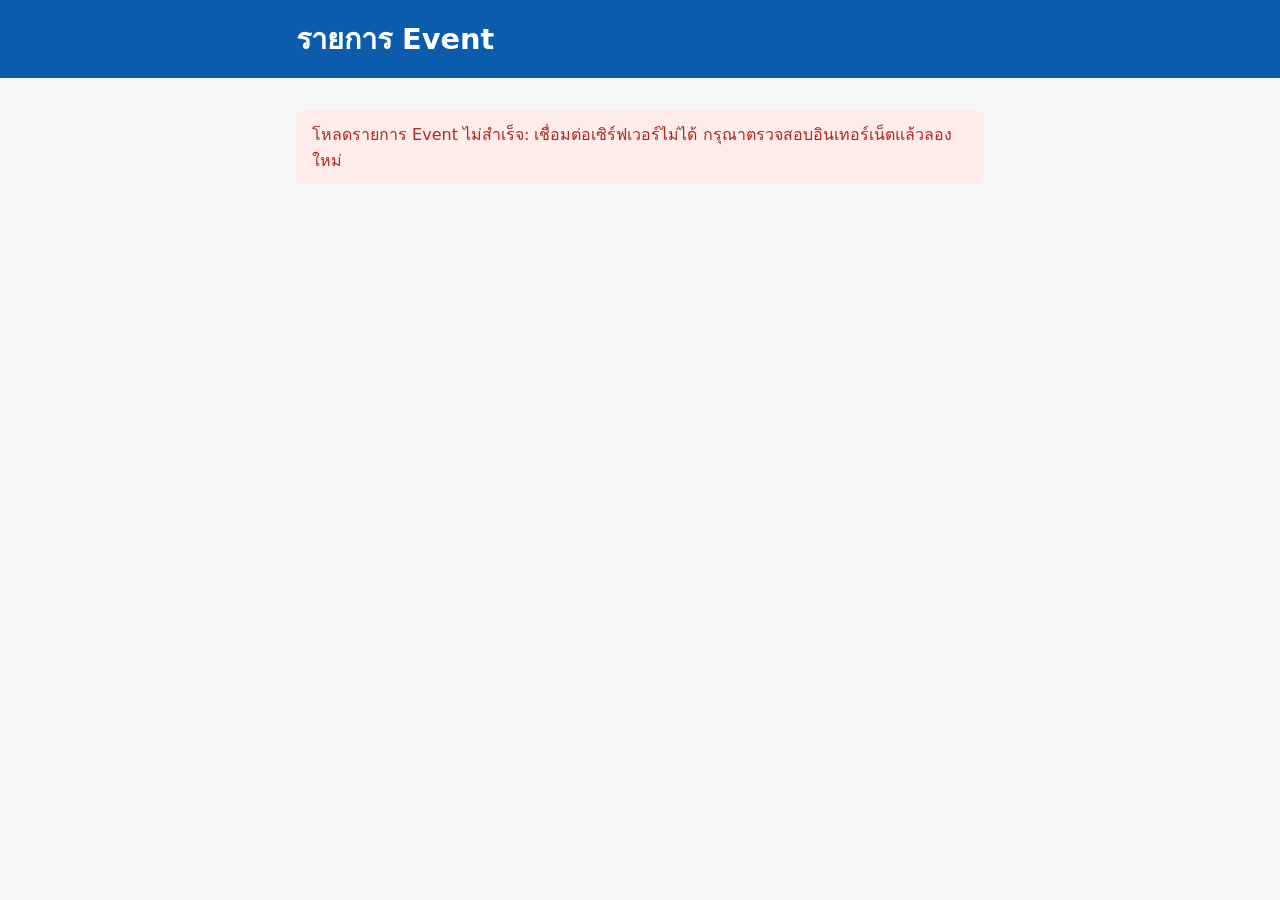
<file: frontend/index.html>
<!DOCTYPE html>
<html lang="th">
<head>
  <meta charset="utf-8">
  <meta name="viewport" content="width=device-width, initial-scale=1">
  <title>รายการ Event</title>
  <link rel="stylesheet" href="css/style.css">
</head>
<body>
  <header class="site-header"><div class="container"><h1>รายการ Event</h1></div></header>
  <main class="container">
    <p id="status" class="message" role="status" aria-live="polite">กำลังโหลดรายการ Event...</p>
    <ul id="event-list" class="event-list"></ul>
  </main>
  <script type="module" src="js/events.js"></script>
</body>
</html>
</file>
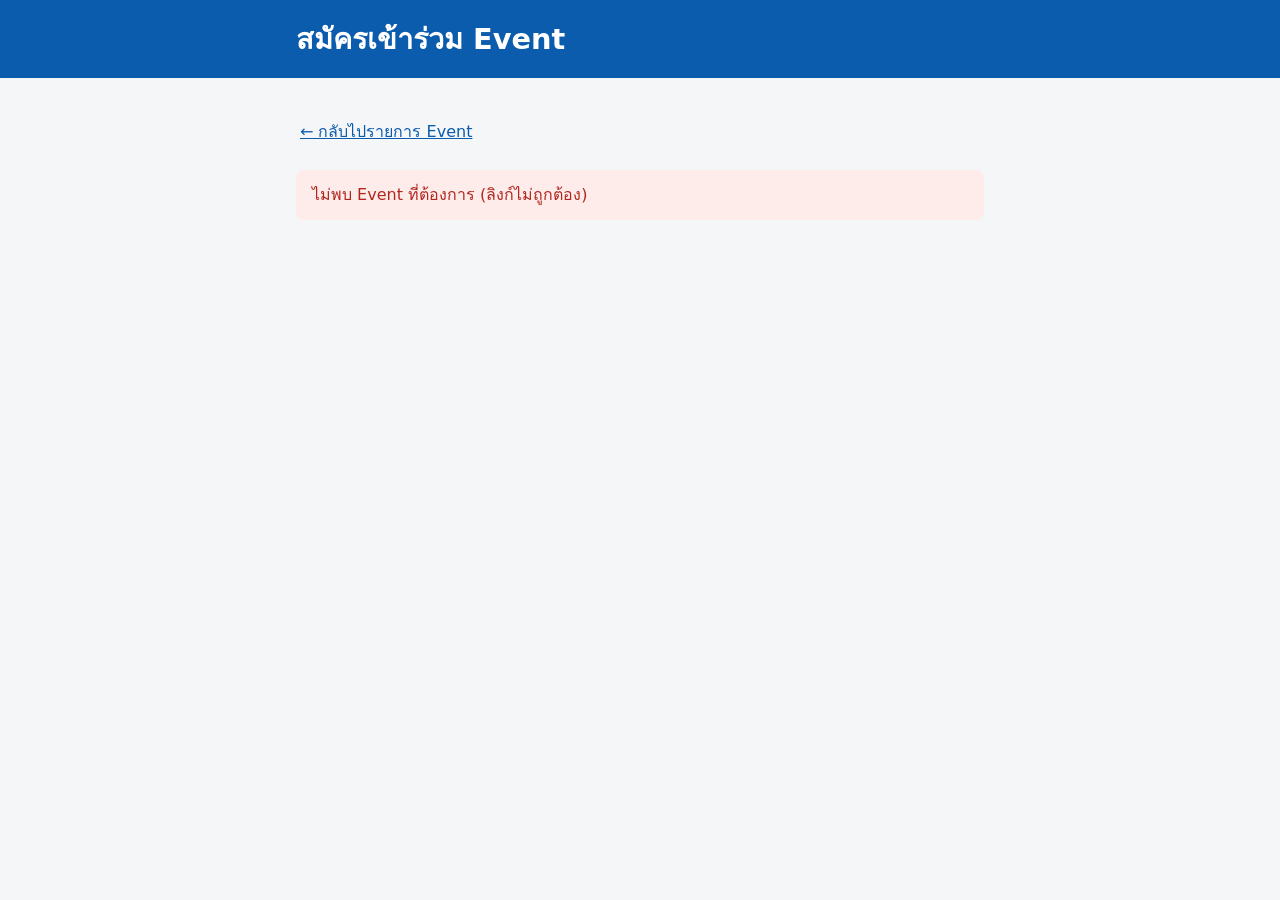
<file: frontend/register.html>
<!DOCTYPE html>
<html lang="th">
<head>
  <meta charset="utf-8">
  <meta name="viewport" content="width=device-width, initial-scale=1">
  <title>สมัครเข้าร่วม Event</title>
  <link rel="stylesheet" href="css/style.css">
</head>
<body>
  <header class="site-header"><div class="container"><h1>สมัครเข้าร่วม Event</h1></div></header>
  <main class="container">
    <p><a class="back-link" href="index.html">&larr; กลับไปรายการ Event</a></p>
    <section id="event-info" class="card" hidden></section>
    <p id="status" class="message" role="status" aria-live="polite" hidden></p>
    <p id="result" class="message" role="status" aria-live="polite" hidden></p>

    <form id="register-form" class="card" novalidate hidden>
      <div class="field">
        <label for="name">ชื่อ-นามสกุล</label>
        <input id="name" name="name" type="text" autocomplete="name" maxlength="100" required aria-describedby="name-error">
        <p id="name-error" class="field-error"></p>
      </div>
      <div class="field">
        <label for="email">อีเมล</label>
        <input id="email" name="email" type="email" autocomplete="email" maxlength="254" required aria-describedby="email-error">
        <p id="email-error" class="field-error"></p>
      </div>
      <div class="field">
        <label for="phone">เบอร์โทรศัพท์</label>
        <input id="phone" name="phone" type="tel" autocomplete="tel" minlength="6" maxlength="20" pattern="[0-9+\-\s()]+" inputmode="tel" required aria-describedby="phone-error">
        <p id="phone-error" class="field-error"></p>
      </div>

      <!-- Honeypot: hidden by CSS, must stay empty -->
      <div class="hp-field" aria-hidden="true">
        <label for="website">Website</label>
        <input id="website" name="website" type="text" tabindex="-1" autocomplete="off">
      </div>

      <div class="field field--checkbox">
        <input id="consent" name="consent" type="checkbox" aria-describedby="consent-text consent-error">
        <label for="consent">ข้าพเจ้ายินยอมให้เก็บและใช้ข้อมูลส่วนบุคคล</label>
      </div>
      <p id="consent-text" class="consent-text">
        ข้อความร่าง: ข้าพเจ้ายินยอมให้ผู้จัดเก็บ ใช้ และเปิดเผยชื่อ อีเมล และเบอร์โทรศัพท์
        เพื่อวัตถุประสงค์ในการลงทะเบียนและติดต่อเกี่ยวกับ Event นี้เท่านั้น
        (ข้อความนี้เป็นร่าง ต้องให้ฝ่ายกฎหมายหรือ DPO ตรวจสอบก่อนใช้งานจริง)
      </p>
      <p id="consent-error" class="field-error"></p>

      <button id="submit-button" type="submit" class="button button--primary">ส่งใบสมัคร</button>
    </form>
  </main>
  <script type="module" src="js/register.js"></script>
</body>
</html>
</file>
<file: frontend/css/style.css>
:root {
  --color-bg: #f5f6f8;
  --color-surface: #ffffff;
  --color-text: #1b1f24;
  --color-muted: #4a5360;
  --color-primary: #0b5cad;
  --color-primary-text: #ffffff;
  --color-border: #c4cad3;
  --color-control-border: #767e8a;
  --color-focus: #0b5cad;
  --color-focus-on-primary: #f2a900;
  --color-error: #b3261e;
  --color-error-bg: #fdecea;
  --color-success: #1b6e3a;
  --color-success-bg: #e6f4ea;
  --radius: 8px;
  --space: 1rem;
}

* { box-sizing: border-box; }

body {
  margin: 0;
  font-family: "Noto Sans Thai", system-ui, -apple-system, "Segoe UI", sans-serif;
  line-height: 1.6;
  overflow-wrap: anywhere;
  color: var(--color-text);
  background: var(--color-bg);
}

.container { max-width: 720px; margin: 0 auto; padding: 0 var(--space); }
.site-header { background: var(--color-primary); color: var(--color-primary-text); padding: var(--space) 0; }
.site-header h1 { margin: 0; font-size: 1.4rem; }
main.container { padding-top: var(--space); padding-bottom: 2rem; }
a { color: var(--color-primary); overflow-wrap: anywhere; }

.card {
  background: var(--color-surface);
  border: 1px solid var(--color-border);
  border-radius: var(--radius);
  padding: var(--space);
  margin-bottom: var(--space);
  overflow-wrap: anywhere;
  min-width: 0;
}

.event-list { list-style: none; margin: 0; padding: 0; display: grid; grid-template-columns: minmax(0, 1fr); gap: var(--space); }
.event-card__title { margin: 0 0 0.5rem; font-size: 1.2rem; overflow-wrap: anywhere; }
.event-card__row { margin: 0.15rem 0; color: var(--color-muted); overflow-wrap: anywhere; }

.button {
  display: inline-block;
  margin-top: 0.75rem;
  padding: 0.6rem 1.2rem;
  font: inherit;
  color: var(--color-text);
  background: #e3e6ea;
  border: 1px solid var(--color-control-border);
  border-radius: var(--radius);
  text-decoration: none;
  cursor: pointer;
}
.button--primary { background: var(--color-primary); color: var(--color-primary-text); border-color: var(--color-primary); }
.button:disabled,
.button[aria-disabled="true"] {
  color: #4a5360;
  background: #e9ecef;
  border: 1px dashed var(--color-control-border);
  cursor: not-allowed;
}
.button--primary:disabled {
  color: #ffffff;
  background: #5b6674;
  border: 1px dashed #5b6674;
}

.message { overflow-wrap: anywhere; padding: 0.75rem var(--space); border-radius: var(--radius); background: #e8eef5; }
.message--error { background: var(--color-error-bg); color: var(--color-error); }
.message--success { background: var(--color-success-bg); color: var(--color-success); }
[hidden] { display: none !important; }

.field { margin-bottom: var(--space); }
.field label { display: block; font-weight: 600; margin-bottom: 0.25rem; }
.field input[type="text"], .field input[type="email"], .field input[type="tel"] {
  width: 100%;
  padding: 0.6rem;
  font: inherit;
  border: 1px solid var(--color-control-border);
  border-radius: var(--radius);
}
.field input[aria-invalid="true"] { border-color: var(--color-error); }
.field--checkbox { display: flex; gap: 0.5rem; align-items: flex-start; margin-bottom: 0.25rem; }
.field--checkbox label { margin: 0; font-weight: 400; }
.field--checkbox input { flex: 0 0 1.4rem; margin: 0.2rem 0 0; width: 1.4rem; height: 1.4rem; }
.field--checkbox label { min-width: 0; overflow-wrap: anywhere; }
.field-error { margin: 0.25rem 0 0; color: var(--color-error); font-size: 0.9rem; }
.field-error:empty { display: none; }
.consent-text { font-size: 0.9rem; color: var(--color-muted); margin: 0.25rem 0 0.5rem; }

/* Honeypot: off-screen, not display:none (so naive bots still fill it) */
.hp-field { position: absolute; left: -10000px; width: 1px; height: 1px; overflow: hidden; }

:focus-visible { outline: 3px solid var(--color-focus); outline-offset: 2px; }
.site-header :focus-visible { outline-color: var(--color-focus-on-primary); }

/* Back link: touch target >= 44px */
.back-link { display: inline-flex; align-items: center; min-height: 44px; padding: 0 0.25rem; }

@media (min-width: 600px) {
  .site-header h1 { font-size: 1.8rem; }
  .card { padding: 1.5rem; }
}
</file>
